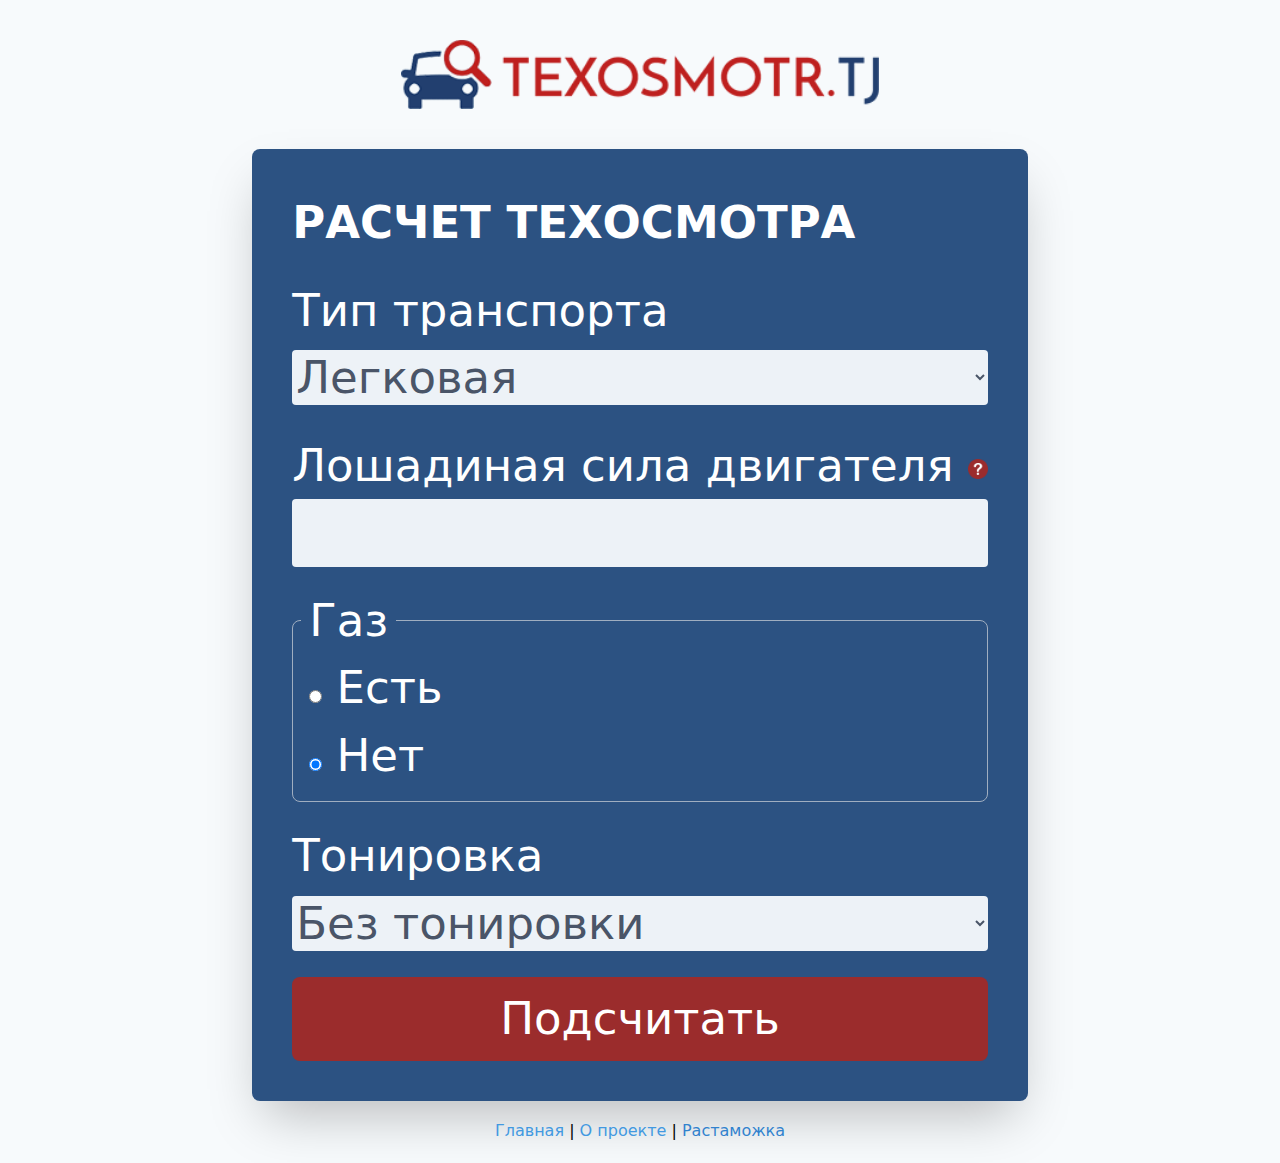
<file: index.html>
<!DOCTYPE html>
<html lang="en">
<head>
  <!-- Yandex.Metrika counter -->
<script type="text/javascript" >
   (function(m,e,t,r,i,k,a){m[i]=m[i]||function(){(m[i].a=m[i].a||[]).push(arguments)};
   m[i].l=1*new Date();k=e.createElement(t),a=e.getElementsByTagName(t)[0],k.async=1,k.src=r,a.parentNode.insertBefore(k,a)})
   (window, document, "script", "https://mc.yandex.ru/metrika/tag.js", "ym");

   ym(71011222, "init", {
        clickmap:true,
        trackLinks:true,
        accurateTrackBounce:true
   });
</script>
<noscript><div><img src="https://mc.yandex.ru/watch/71011222" style="position:absolute; left:-9999px;" alt="" /></div></noscript>
<!-- /Yandex.Metrika counter -->

    <link rel="stylesheet" href="app.css">
    <link rel="manifest" href="manifest.json?0.0.4">
    <link rel="shortcut icon" type="image/jpg" href="images/favicon.ico"/>
    <meta charset="UTF-8">
    <meta name="viewport" content="width=device-width, initial-scale=1">
    <meta name="mobile-web-app-capable" content="yes">
    <meta name="apple-mobile-web-app-capable" content="yes">
    <meta name="apple-mobile-web-app-capable" content="yes"/>
    <meta name="mobile-web-app-capable" content="yes"/>
    <meta name="apple-mobile-web-app-status-bar-style" content="black">
    <meta name="apple-mobile-web-app-title" content="TEXOSMOTR.TJ">
    <title>Расчет техосмотра транспортных средств Таджикистана</title>
    <meta name="description" content="Калькулятор техосмотра авто в Таджикистане. Узнайте сколько стоит техосмотр вашей машины. Быстро и легко">
    <meta name="keywords" content="техосмотр, таджикистан, калькулятор, расчет, стоимость, стоимость техосмотра в Таджикистане, расчет техосмотра в Таджикистане, сколько стоит техосмотр в Таджикистане, калькулятор техосмотра в Таджикистане, техосмотр Таджикистан, техосмотр в Таджикистане, стоимость техосмотра Таджикистан, расчет техосмотра Таджикистан, сколько стоит техосмотр Таджикистан, калькулятор техосмотр Таджикистан, Таджикистан техосмотр
">
</head>

<body class="bg-gray-100 flex justify-center">
<div id="app" class="justify-center">
    <application></application>
</div>

<script src="app.js?0.0.3"></script>


<script type="text/javascript">

//register service worker
if ('serviceWorker' in navigator) {
    console.log("Will the service worker register?");
    navigator.serviceWorker.register('service-worker.js')
        .then(function (reg) {
            console.log("Yes, it did.");
        }).catch(function (err) {
        console.log("No it didn't. This happened:", err)
    });
}

    //show 'add to home' screen install button if supported
    let deferredPrompt;

    window.addEventListener('beforeinstallprompt', e => {
        e.preventDefault();
        deferredPrompt = e;
        document.getElementById('btn-install-app').style.display = "inline";
        document.getElementById('downloadandroidapp').style.display = "none";
        console.log('beforeinstallprompt initialized');
        ym(71011222,'reachGoal','supportsPWA');
    });

    const btnInstallApp = document.getElementById('btn-install-app')

    if (btnInstallApp) {
        btnInstallApp.addEventListener('click', e => {
          ym(71011222,'reachGoal','clickedPWA');
            deferredPrompt.prompt();
            deferredPrompt.userChoice
                .then(choiceResult => {
                    if (choiceResult.outcome === 'accepted') {
                        console.log('user accepted A2HS prompt');
                        ym(71011222,'reachGoal','acceptedPWA');
                    } else {
                        console.log('user dismissed A2HS prompt');
                        ym(71011222,'reachGoal','cancelledPWA');
                    }
                    deferredPrompt = null
                })
        })
    }

    //app installed
    window.addEventListener('appinstalled', e => {
        console.log('a2hs installed');
        ym(71011222,'reachGoal','installedPWA');
    });

    //show download app buttons if on android or ios and website is not opened in app mode (not installed)
    if ((!window.matchMedia('(display-mode: standalone)').matches) && (/(android)/i.test(navigator.userAgent))) {
        document.getElementById('downloadandroidapp').style.display = "block";
    } //android

    else if (('standalone' in window.navigator) && (!window.navigator.standalone) && (/iPad|iPhone|iPod/.test(navigator.userAgent))) {

    } //ios

</script>

<script type="text/javascript" src="//s7.addthis.com/js/300/addthis_widget.js#pubid=ra-5feec90cda6b661f"></script>


</body>
</html>
</file>
<file: app.css>
/*! normalize.css v8.0.1 | MIT License | github.com/necolas/normalize.css */html{line-height:1.15;-webkit-text-size-adjust:100%}body{margin:0}main{display:block}h1{font-size:2em;margin:.67em 0}hr{box-sizing:content-box;height:0;overflow:visible}pre{font-family:monospace,monospace;font-size:1em}a{background-color:transparent}abbr[title]{border-bottom:none;text-decoration:underline;-webkit-text-decoration:underline dotted;text-decoration:underline dotted}b,strong{font-weight:bolder}code,kbd,samp{font-family:monospace,monospace;font-size:1em}small{font-size:80%}sub,sup{font-size:75%;line-height:0;position:relative;vertical-align:baseline}sub{bottom:-.25em}sup{top:-.5em}img{border-style:none}button,input,optgroup,select,textarea{font-family:inherit;font-size:100%;line-height:1.15;margin:0}button,input{overflow:visible}button,select{text-transform:none}[type=button],[type=reset],[type=submit],button{-webkit-appearance:button}[type=button]::-moz-focus-inner,[type=reset]::-moz-focus-inner,[type=submit]::-moz-focus-inner,button::-moz-focus-inner{border-style:none;padding:0}[type=button]:-moz-focusring,[type=reset]:-moz-focusring,[type=submit]:-moz-focusring,button:-moz-focusring{outline:1px dotted ButtonText}fieldset{padding:.35em .75em .625em}legend{box-sizing:border-box;color:inherit;display:table;max-width:100%;padding:0;white-space:normal}progress{vertical-align:baseline}textarea{overflow:auto}[type=checkbox],[type=radio]{box-sizing:border-box;padding:0}[type=number]::-webkit-inner-spin-button,[type=number]::-webkit-outer-spin-button{height:auto}[type=search]{-webkit-appearance:textfield;outline-offset:-2px}[type=search]::-webkit-search-decoration{-webkit-appearance:none}::-webkit-file-upload-button{-webkit-appearance:button;font:inherit}details{display:block}summary{display:list-item}[hidden],template{display:none}blockquote,dd,dl,figure,h1,h2,h3,h4,h5,h6,hr,p,pre{margin:0}button{background-color:transparent;background-image:none;padding:0}button:focus{outline:1px dotted;outline:5px auto -webkit-focus-ring-color}fieldset,ol,ul{margin:0;padding:0}ol,ul{list-style:none}html{font-family:system-ui,-apple-system,BlinkMacSystemFont,Segoe UI,Roboto,Helvetica Neue,Arial,Noto Sans,sans-serif,Apple Color Emoji,Segoe UI Emoji,Segoe UI Symbol,Noto Color Emoji;line-height:1.5}*,:after,:before{box-sizing:border-box;border:0 solid #e2e8f0}hr{border-top-width:1px}img{border-style:solid}textarea{resize:vertical}input::-moz-placeholder,textarea::-moz-placeholder{color:#a0aec0}input:-ms-input-placeholder,textarea:-ms-input-placeholder{color:#a0aec0}input::-ms-input-placeholder,textarea::-ms-input-placeholder{color:#a0aec0}input::placeholder,textarea::placeholder{color:#a0aec0}[role=button],button{cursor:pointer}table{border-collapse:collapse}h1,h2,h3,h4,h5,h6{font-size:inherit;font-weight:inherit}a{color:inherit;text-decoration:inherit}button,input,optgroup,select,textarea{padding:0;line-height:inherit;color:inherit}code,kbd,pre,samp{font-family:Menlo,Monaco,Consolas,Liberation Mono,Courier New,monospace}audio,canvas,embed,iframe,img,object,svg,video{display:block;vertical-align:middle}img,video{max-width:100%;height:auto}h1{font-size:1.5rem}h2{font-size:1.25rem}h3{font-size:1.125rem}a{--text-opacity:1;color:#3182ce;color:rgba(49,130,206,var(--text-opacity));text-decoration:underline}.container{width:100%}@media (min-width:640px){.container{max-width:640px}}@media (min-width:768px){.container{max-width:768px}}@media (min-width:1024px){.container{max-width:1024px}}@media (min-width:1280px){.container{max-width:1280px}}.bg-white{--bg-opacity:1;background-color:#fff;background-color:rgba(255,255,255,var(--bg-opacity))}.bg-gray-100{--bg-opacity:1;background-color:#f7fafc;background-color:rgba(247,250,252,var(--bg-opacity))}.bg-gray-200{--bg-opacity:1;background-color:#edf2f7;background-color:rgba(237,242,247,var(--bg-opacity))}.bg-red-800{--bg-opacity:1;background-color:#9b2c2c;background-color:rgba(155,44,44,var(--bg-opacity))}.bg-blue-800{--bg-opacity:1;background-color:#2c5282;background-color:rgba(44,82,130,var(--bg-opacity))}.hover\:bg-red-900:hover{--bg-opacity:1;background-color:#742a2a;background-color:rgba(116,42,42,var(--bg-opacity))}.hover\:bg-blue-900:hover{--bg-opacity:1;background-color:#2a4365;background-color:rgba(42,67,101,var(--bg-opacity))}.focus\:bg-white:focus{--bg-opacity:1;background-color:#fff;background-color:rgba(255,255,255,var(--bg-opacity))}.focus\:bg-blue-700:focus{--bg-opacity:1;background-color:#2b6cb0;background-color:rgba(43,108,176,var(--bg-opacity))}.border-gray-400{--border-opacity:1;border-color:#cbd5e0;border-color:rgba(203,213,224,var(--border-opacity))}.border-gray-500{--border-opacity:1;border-color:#a0aec0;border-color:rgba(160,174,192,var(--border-opacity))}.rounded{border-radius:.25rem}.rounded-lg{border-radius:.5rem}.border{border-width:1px}.cursor-pointer{cursor:pointer}.block{display:block}.inline{display:inline}.flex{display:flex}.justify-center{justify-content:center}.font-bold{font-weight:700}.text-sm{font-size:.875rem}.m-3{margin:.75rem}.m-auto{margin:auto}.my-10{margin-top:2.5rem;margin-bottom:2.5rem}.mx-auto{margin-left:auto;margin-right:auto}.mt-1{margin-top:.25rem}.ml-2{margin-left:.5rem}.mt-4{margin-top:1rem}.ml-4{margin-left:1rem}.mt-5{margin-top:1.25rem}.mt-6{margin-top:1.5rem}.mb-8{margin-bottom:2rem}.mt-10{margin-top:2.5rem}.object-center{-o-object-position:center;object-position:center}.focus\:outline-none:focus{outline:0}.p-2{padding:.5rem}.p-10{padding:2.5rem}.px-2{padding-right:.5rem}.pl-2,.px-2{padding-left:.5rem}.pb-3{padding-bottom:.75rem}.pt-5{padding-top:1.25rem}.pb-5{padding-bottom:1.25rem}.static{position:static}.resize{resize:both}.shadow-2xl{box-shadow:0 25px 50px -12px rgba(0,0,0,.25)}.text-center{text-align:center}.text-black{--text-opacity:1;color:#000;color:rgba(0,0,0,var(--text-opacity))}.text-white{--text-opacity:1;color:#fff;color:rgba(255,255,255,var(--text-opacity))}.text-gray-600{--text-opacity:1;color:#718096;color:rgba(113,128,150,var(--text-opacity))}.text-gray-700{--text-opacity:1;color:#4a5568;color:rgba(74,85,104,var(--text-opacity))}.text-red-700{--text-opacity:1;color:#c53030;color:rgba(197,48,48,var(--text-opacity))}.text-blue-500{--text-opacity:1;color:#4299e1;color:rgba(66,153,225,var(--text-opacity))}.text-blue-700{--text-opacity:1;color:#2b6cb0;color:rgba(43,108,176,var(--text-opacity))}.uppercase{text-transform:uppercase}.underline{text-decoration:underline}.no-underline{text-decoration:none}.w-5{width:1.25rem}.w-1\/2{width:50%}.w-1\/6{width:16.666667%}.w-full{width:100%}.transform{--transform-translate-x:0;--transform-translate-y:0;--transform-rotate:0;--transform-skew-x:0;--transform-skew-y:0;--transform-scale-x:1;--transform-scale-y:1;transform:translateX(var(--transform-translate-x)) translateY(var(--transform-translate-y)) rotate(var(--transform-rotate)) skewX(var(--transform-skew-x)) skewY(var(--transform-skew-y)) scaleX(var(--transform-scale-x)) scaleY(var(--transform-scale-y))}.transition{transition-property:background-color,border-color,color,fill,stroke,opacity,box-shadow,transform}
</file>
